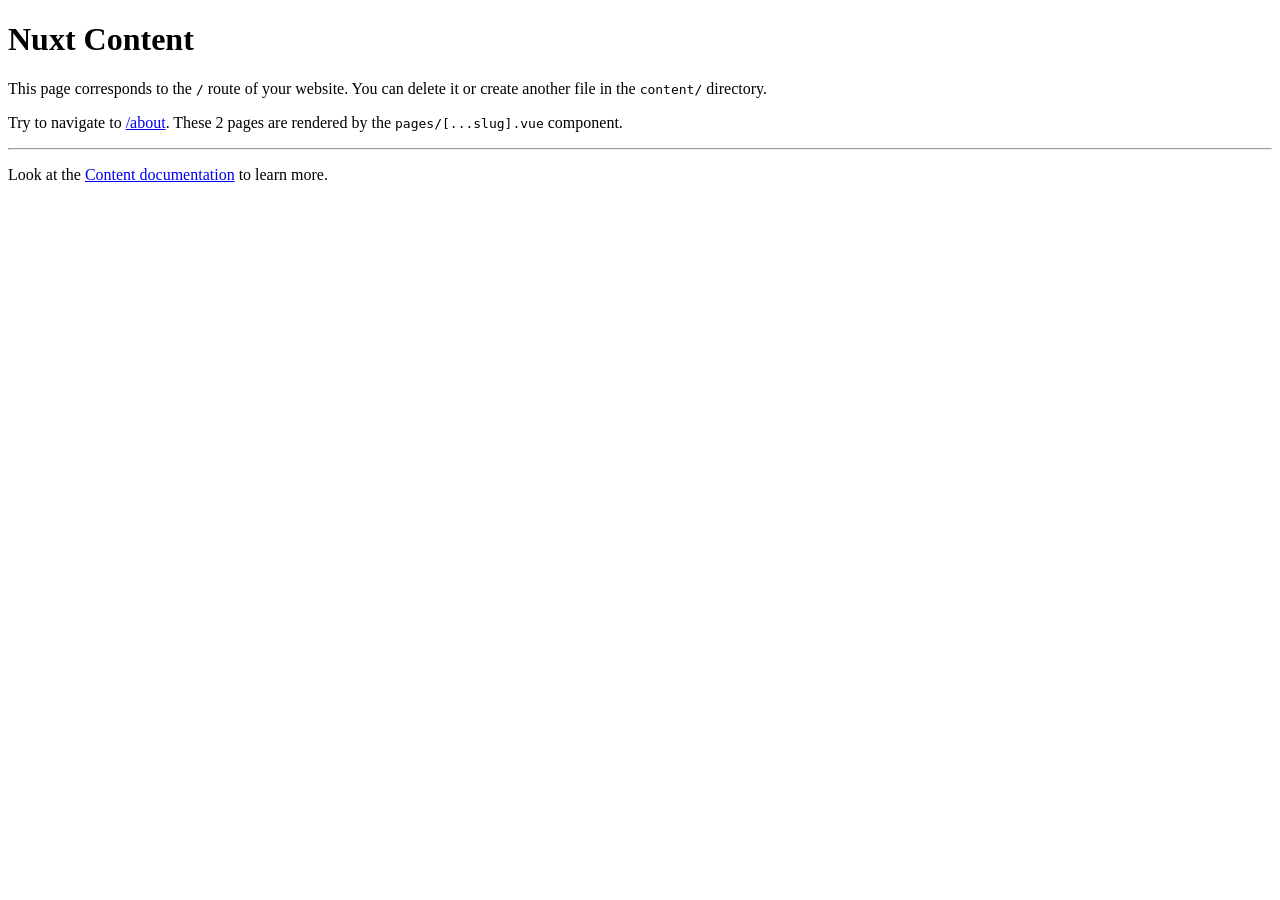
<file: index.html>
<!DOCTYPE html><html  data-capo=""><head><meta charset="utf-8">
<meta name="viewport" content="width=device-width, initial-scale=1">
<title>Nuxt Content</title>
<link rel="preload" as="fetch" crossorigin="anonymous" href="/_payload.json?205c3c22-bb29-4fdb-a680-d3c52d336cd0">
<link rel="modulepreload" as="script" crossorigin href="/_nuxt/CR-0pT_u.js">
<link rel="modulepreload" as="script" crossorigin href="/_nuxt/-y5vsIYk.js">
<link rel="modulepreload" as="script" crossorigin href="/_nuxt/rHnC_1cp.js">
<link rel="modulepreload" as="script" crossorigin href="/_nuxt/RfDcyYtG.js">
<link rel="modulepreload" as="script" crossorigin href="/_nuxt/XDNmTAbv.js">
<link rel="modulepreload" as="script" crossorigin href="/_nuxt/C-v3KzvZ.js">
<link rel="modulepreload" as="script" crossorigin href="/_nuxt/Dnd51l0P.js">
<link rel="modulepreload" as="script" crossorigin href="/_nuxt/DMLC1uKB.js">
<link rel="modulepreload" as="script" crossorigin href="/_nuxt/BlEn2qH6.js">
<link rel="modulepreload" as="script" crossorigin href="/_nuxt/DXuNxxXh.js">
<link rel="modulepreload" as="script" crossorigin href="/_nuxt/Bg_-bAHM.js">
<link rel="modulepreload" as="script" crossorigin href="/_nuxt/BM7FbJss.js">
<link rel="modulepreload" as="script" crossorigin href="/_nuxt/D2JGRPyF.js">
<link rel="modulepreload" as="script" crossorigin href="/_nuxt/CGv--fWm.js">
<link rel="modulepreload" as="script" crossorigin href="/_nuxt/Cczexws_.js">
<link rel="modulepreload" as="script" crossorigin href="/_nuxt/PP9q_l14.js">
<link rel="modulepreload" as="script" crossorigin href="/_nuxt/CPqWxfaR.js">
<link rel="modulepreload" as="script" crossorigin href="/_nuxt/DdL_LxRv.js">
<link rel="modulepreload" as="script" crossorigin href="/_nuxt/DXWgrKwf.js">
<link rel="prefetch" as="style" crossorigin href="/_nuxt/useStudio.DQTJeWrd.css">
<link rel="prefetch" as="script" crossorigin href="/_nuxt/De_6V00k.js">
<link rel="prefetch" as="script" crossorigin href="/_nuxt/B8thgJUn.js">
<link rel="prefetch" as="script" crossorigin href="/_nuxt/D2TcE0gL.js">
<meta property="og:title" content="Nuxt Content">
<meta name="description" content="This page corresponds to the / route of your website. You can delete it or create another file in the content/ directory.">
<meta property="og:description" content="This page corresponds to the / route of your website. You can delete it or create another file in the content/ directory.">
<script type="module" src="/_nuxt/CR-0pT_u.js" crossorigin></script></head><body><div id="__nuxt"><div><main><!--[--><div><h1 id="nuxt-content"><!--[-->Nuxt Content<!--]--></h1><p><!--[-->This page corresponds to the <code class=""><!--[-->/<!--]--></code> route of your website. You can delete it or create another file in the <code class=""><!--[-->content/<!--]--></code> directory.<!--]--></p><p><!--[-->Try to navigate to <a href="/about" class=""><!--[-->/about<!--]--></a>. These 2 pages are rendered by the <code class=""><!--[-->pages/[...slug].vue<!--]--></code> component.<!--]--></p><hr><p><!--[-->Look at the <a href="https://content.nuxtjs.org/" rel="nofollow"><!--[-->Content documentation<!--]--></a> to learn more.<!--]--></p></div><!--]--></main></div></div><div id="teleports"></div><script type="application/json" data-nuxt-data="nuxt-app" data-ssr="true" id="__NUXT_DATA__" data-src="/_payload.json?205c3c22-bb29-4fdb-a680-d3c52d336cd0">[{"state":1,"once":3,"_errors":4,"serverRendered":7,"path":8,"prerenderedAt":9},["Reactive",2],{},["Set"],["ShallowReactive",5],{"content-query-1DxZ1vYQk5":6},null,true,"/",1728565606752]</script>
<script>window.__NUXT__={};window.__NUXT__.config={public:{mdc:{components:{prose:true,map:{p:"prose-p",a:"prose-a",blockquote:"prose-blockquote","code-inline":"prose-code-inline",code:"ProseCodeInline",em:"prose-em",h1:"prose-h1",h2:"prose-h2",h3:"prose-h3",h4:"prose-h4",h5:"prose-h5",h6:"prose-h6",hr:"prose-hr",img:"prose-img",ul:"prose-ul",ol:"prose-ol",li:"prose-li",strong:"prose-strong",table:"prose-table",thead:"prose-thead",tbody:"prose-tbody",td:"prose-td",th:"prose-th",tr:"prose-tr"}},headings:{anchorLinks:{h1:false,h2:true,h3:true,h4:true,h5:false,h6:false}}},content:{locales:[],defaultLocale:"",integrity:1728565595044,experimental:{stripQueryParameters:false,advanceQuery:false,clientDB:false},respectPathCase:false,api:{baseURL:"/api/_content"},navigation:{fields:[]},tags:{p:"prose-p",a:"prose-a",blockquote:"prose-blockquote","code-inline":"prose-code-inline",code:"ProseCodeInline",em:"prose-em",h1:"prose-h1",h2:"prose-h2",h3:"prose-h3",h4:"prose-h4",h5:"prose-h5",h6:"prose-h6",hr:"prose-hr",img:"prose-img",ul:"prose-ul",ol:"prose-ol",li:"prose-li",strong:"prose-strong",table:"prose-table",thead:"prose-thead",tbody:"prose-tbody",td:"prose-td",th:"prose-th",tr:"prose-tr"},highlight:false,wsUrl:"",documentDriven:false,host:"",trailingSlash:false,search:"",contentHead:true,anchorLinks:{depth:4,exclude:[1]}},studio:{apiURL:"https://api.nuxt.studio",iframeMessagingAllowedOrigins:""}},app:{baseURL:"/",buildId:"205c3c22-bb29-4fdb-a680-d3c52d336cd0",buildAssetsDir:"/_nuxt/",cdnURL:""}}</script></body></html>
</file>
<file: _nuxt/useStudio.DQTJeWrd.css>
body.__preview_enabled{padding-bottom:50px}#__nuxt_preview[data-v-e6af5f49]{align-items:center;-webkit-backdrop-filter:blur(20px);backdrop-filter:blur(20px);background:#ffffff4d;border-top:1px solid #eee;bottom:-60px;color:#000;display:flex;font-family:Helvetica,sans-serif;font-size:16px;font-weight:500;gap:10px;height:50px;justify-content:center;left:0;position:fixed;right:0;transition:bottom .3s ease-in-out;z-index:10000}#__nuxt_preview.__preview_ready[data-v-e6af5f49]{bottom:0}#__preview_background[data-v-e6af5f49]{-webkit-backdrop-filter:blur(8px);backdrop-filter:blur(8px);background:#ffffff4d;height:100vh;left:0;position:fixed;top:0;width:100vw;z-index:9000}#__preview_loader[data-v-e6af5f49]{align-items:center;color:#000;display:flex;flex-direction:column;font-family:system-ui,-apple-system,BlinkMacSystemFont,Segoe UI,Roboto,Oxygen,Ubuntu,Cantarell,Open Sans,Helvetica Neue,sans-serif;font-size:1.4rem;gap:8px;left:50%;position:fixed;top:50%;transform:translate(-50%,-50%);z-index:9500}#__preview_loader p[data-v-e6af5f49]{margin:10px 0}.dark #__preview_background[data-v-e6af5f49],.dark-mode #__preview_background[data-v-e6af5f49]{background:#0000004d}.dark #__preview_loader[data-v-e6af5f49],.dark-mode #__preview_loader[data-v-e6af5f49]{color:#fff}.preview-loading-enter-active[data-v-e6af5f49],.preview-loading-leave-active[data-v-e6af5f49]{transition:opacity .4s}.preview-loading-enter[data-v-e6af5f49],.preview-loading-leave-to[data-v-e6af5f49]{opacity:0}#__preview_loading_icon[data-v-e6af5f49]{animation:spin-e6af5f49 1s linear infinite}.dark #__nuxt_preview[data-v-e6af5f49],.dark-mode #__nuxt_preview[data-v-e6af5f49]{background:#0000004d;border-top:1px solid #111;color:#fff}#__nuxt_preview svg[data-v-e6af5f49]{color:#000;display:inline-block;height:30px;width:30px}.dark #__nuxt_preview svg[data-v-e6af5f49],.dark-mode #__nuxt_preview svg[data-v-e6af5f49]{color:#fff}button[data-v-e6af5f49]{background:transparent;border:1px solid rgba(0,0,0,.2);border-radius:3px;box-shadow:none;color:#000c;cursor:pointer;display:inline-block;font-size:14px;font-weight:400;line-height:1rem;margin:0;padding:4px 10px;text-align:center;transition:none;width:auto}button[data-v-e6af5f49]:hover{border-color:#0006;color:#000000e6}.dark button[data-v-e6af5f49],.dark-mode button[data-v-e6af5f49]{border-color:#fff3;color:#d3d3d3}.dark button[data-v-e6af5f49]:hover,.dark-mode button[data-v-e6af5f49]:hover{border-color:#fff6;color:#fff}#__nuxt_preview button[data-v-e6af5f49]:focus,#__nuxt_preview button[data-v-e6af5f49]:hover{background:#0000001a}#__nuxt_preview button[data-v-e6af5f49]:active{background:#0003}.dark #__nuxt_preview button[data-v-e6af5f49],.dark-mode #__nuxt_preview button[data-v-e6af5f49]{border:1px solid hsla(0,0%,100%,.2);color:#fffc}.dark #__nuxt_preview button[data-v-e6af5f49]:hover,.dark-mode #__nuxt_preview button[data-v-e6af5f49]:focus{background:#ffffff1a}.dark #__nuxt_preview button[data-v-e6af5f49]:active,.dark-mode #__nuxt_preview button[data-v-e6af5f49]:active{background:#fff3}a[data-v-e6af5f49]{font-weight:600}#__nuxt_preview.__preview_refreshing button[data-v-e6af5f49],#__nuxt_preview.__preview_refreshing span[data-v-e6af5f49],#__nuxt_preview.__preview_refreshing svg[data-v-e6af5f49]{animation:nuxt_pulsate-e6af5f49 1s ease-out;animation-iteration-count:infinite;opacity:.5}@keyframes nuxt_pulsate-e6af5f49{0%{opacity:1}50%{opacity:.5}to{opacity:1}}@keyframes spin-e6af5f49{0%{transform:rotate(1turn)}to{transform:rotate(0)}}
</file>
